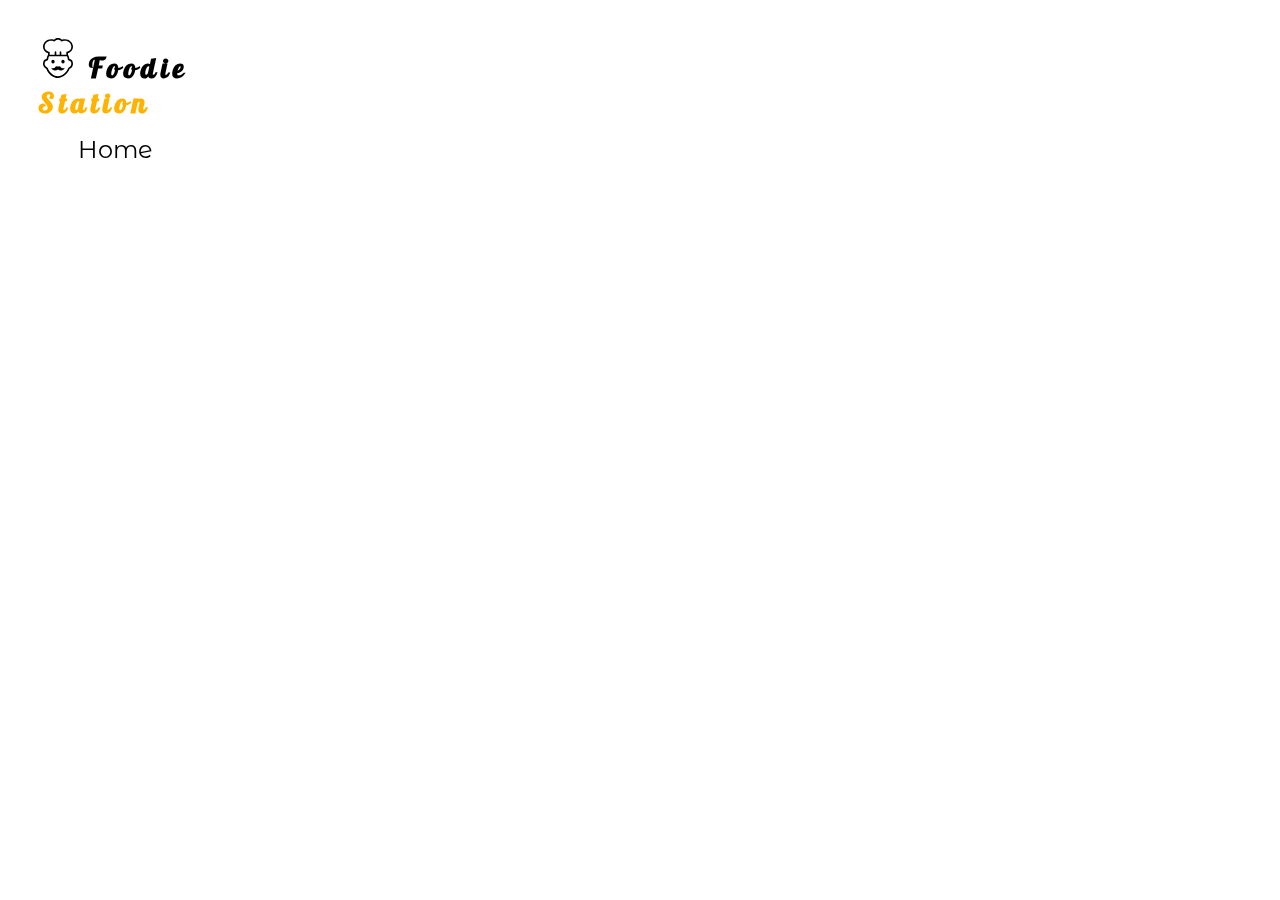
<file: final web/html/a.html>
<!DOCTYPE html>
<html lang="en">
<head>
  <meta charset="UTF-8">
  <meta http-equiv="X-UA-Compatible" content="IE=edge">
  <meta name="viewport" content="width=device-width, initial-scale=1.0">
  <title>Document</title>
</head>
<body>
  <iframe src="index.html" frameborder="0" sandbox="allow-popups-to-escape-sandbox" scrolling="yes" style="width=100% height=100rem overflow=hidden"></iframe>
</body>
</html>
</file>
